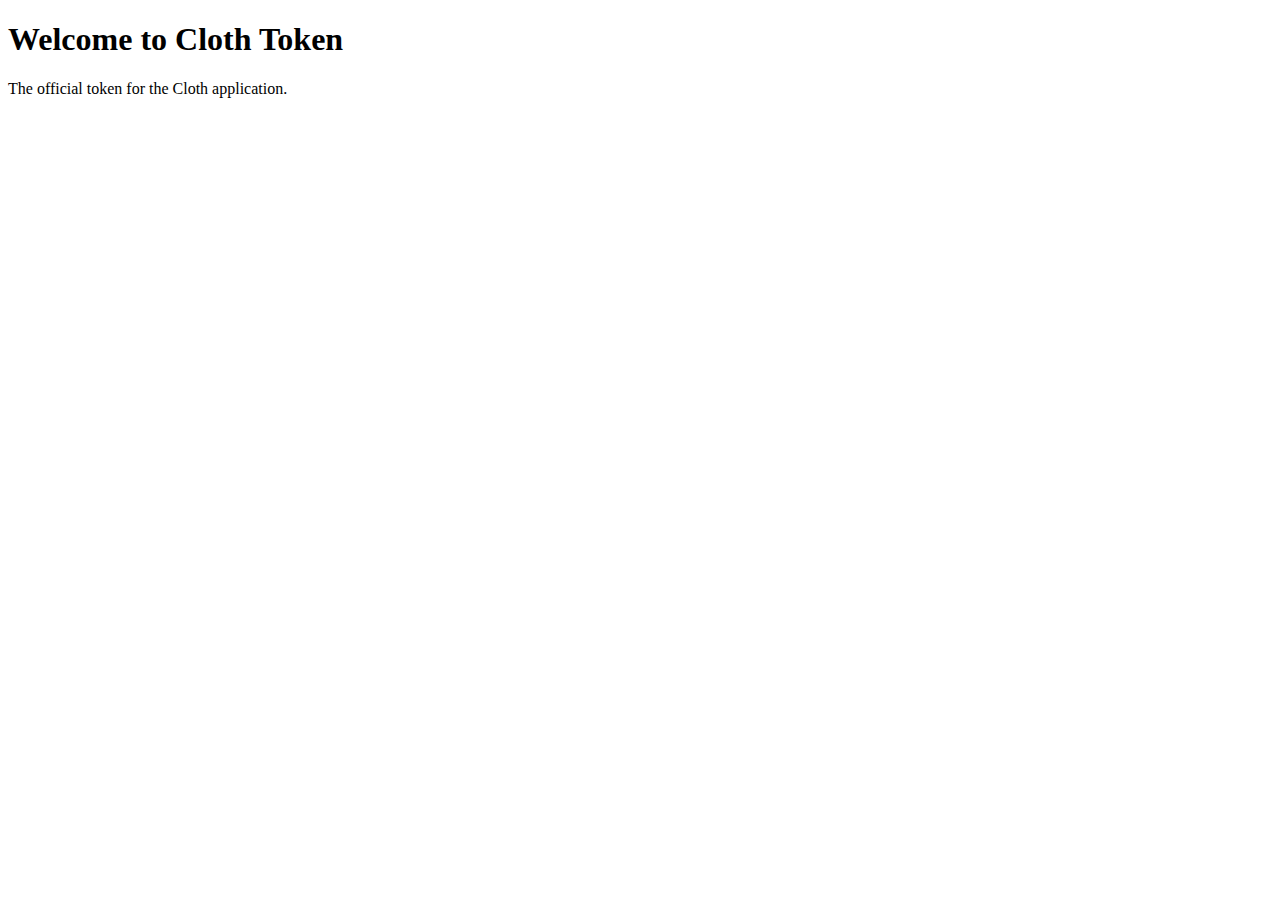
<file: clothai.html>
<!DOCTYPE html>
<html lang="en">
<head>
  <!-- Required meta tags -->
  <meta charset="UTF-8">
  <meta name="viewport" content="width=device-width, initial-scale=1.0">
  <meta http-equiv="X-UA-Compatible" content="ie=edge">

  <!-- App metadata -->
  <title>Cloth Token</title>
  <meta name="description" content="The official token for the Cloth application.">
  <meta name="keywords" content="Cloth, Cloth Token, Crypto, Rewards, Style, Creativity, Solana">
  <meta name="author" content="Cloth Team">
  
  <!-- Favicon -->
  <link rel="icon" href="https://ibb.co/R4tG91yQ" type="image/png">
  
</head>
<body>
  <h1>Welcome to Cloth Token</h1>
  <p>The official token for the Cloth application.</p>
</body>
</html>
</file>
